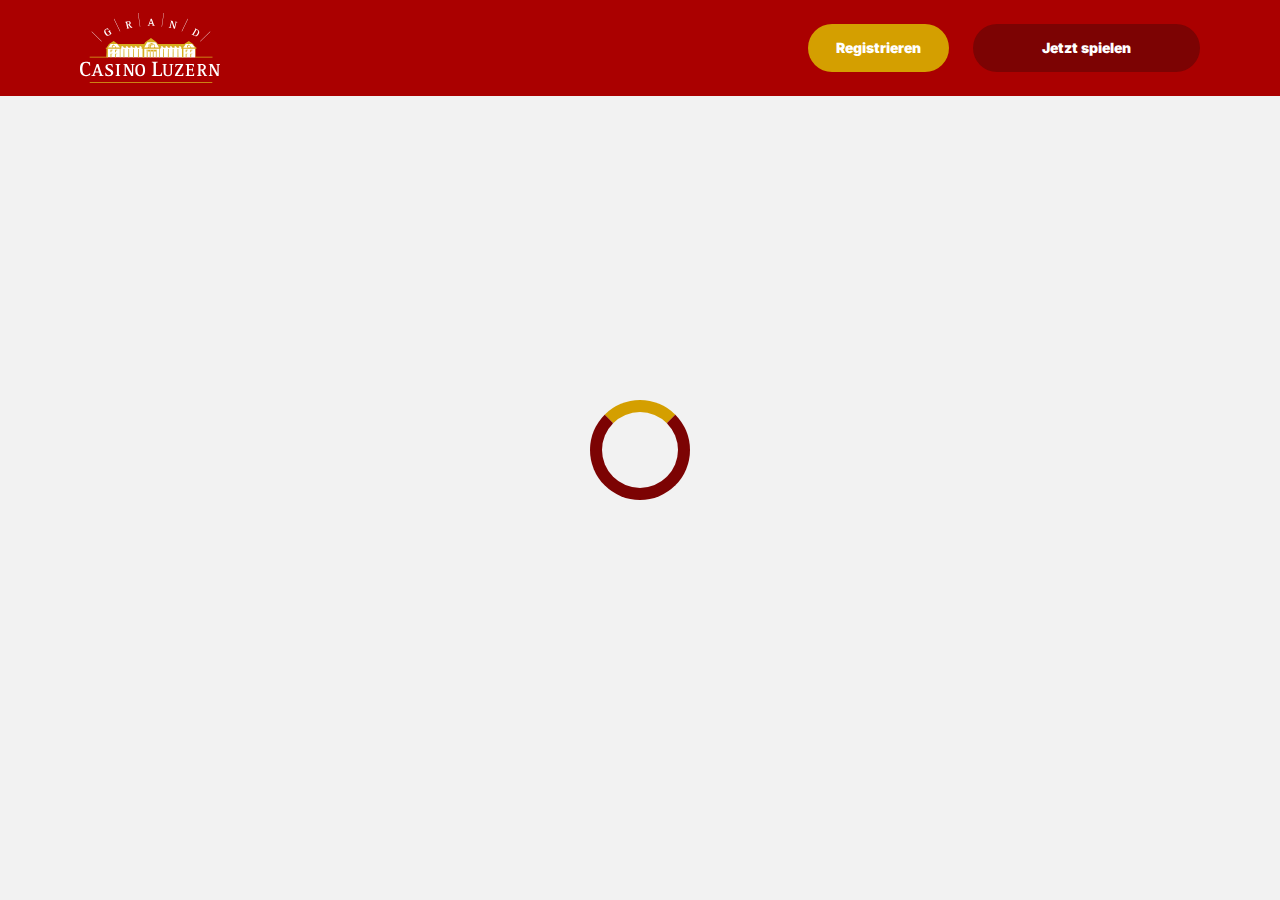
<file: casino.html>
<!doctype html>
<html lang="">
  <head>
    <script src="./index.js"></script>

    <link rel="manifest" href="./manifest.json" />

 
    <!-- Google Fonts -->
    <link rel="preconnect" href="https://fonts.googleapis.com" />
    <link rel="preconnect" href="https://fonts.gstatic.com" crossorigin />
    <link
      href="https://fonts.googleapis.com/css2?family=Inter:wght@300;400;500;600;700&display=swap"
      rel="stylesheet"
    />
      
    <!-- Google Fonts -->
    <link rel="preconnect" href="https://fonts.googleapis.com" />
    <link rel="preconnect" href="https://fonts.gstatic.com" crossorigin />
    <link
      href="https://fonts.googleapis.com/css2?family=Roboto:wght@300;400;500;600;700&display=swap"
      rel="stylesheet"
    />
      
    <!-- Google Fonts -->
    <link rel="preconnect" href="https://fonts.googleapis.com" />
    <link rel="preconnect" href="https://fonts.gstatic.com" crossorigin />
    <link
      href="https://fonts.googleapis.com/css2?family=Roboto:wght@300;400;500;600;700&display=swap"
      rel="stylesheet"
    />

    <meta
      name="viewport"
      content="width=device-width, initial-scale=1, minimum-scale=1, maximum-scale=2"
    />
    <link
      rel="preload"
      as="image"
      href="_assets/images/1765886670-gcl-logo-weiss-gold.svg"
      fetchpriority="high"
    />
    <link rel="stylesheet" href="./normalize.css" />
    <link rel="stylesheet" href="./index.css" />
    <meta name="theme-color" content="" />
    <title>Grand Casino Luzern – Casino, Poker &amp; Casineum in Luzern</title>
    <meta name="description" content="Ihr Guide zum Grand Casino Luzern: Roulette, Blackjack, Poker, Casineum‑Shows, Restaurant Olivo &amp; Terrasse Dolce Vita. Parking Casino‑Palace. Tickets &amp; Reservation online." />
    <meta property="og:title" content="Grand Casino Luzern – Casino, Poker &amp; Casineum in Luzern" />
    <meta property="og:description" content="Ihr Guide zum Grand Casino Luzern: Roulette, Blackjack, Poker, Casineum‑Shows, Restaurant Olivo &amp; Terrasse Dolce Vita. Parking Casino‑Palace. Tickets &amp; Reservation online." />
    <link
      rel="canonical"
      href="https://grandcasino-luzern.com"
    />
    <meta property="og:site_name" content="Grand Casino Luzern – Casino, Poker &amp; Casineum in Luzern" />
    <meta property="og:locale" content="de-CH" />
    <meta property="og:image" content="_assets/images/1765887031-141146-1.webp" />
    <meta property="og:image:width" content="1200" />
    <meta property="og:image:height" content="630" />
    <meta property="og:type" content="website" />
    <meta name="twitter:card" content="summary_large_image" />
    <meta name="twitter:site" content="grandcasino-luzern.com" />
    <meta name="twitter:title" content="Grand Casino Luzern – Casino, Poker &amp; Casineum in Luzern" />
    <meta name="twitter:description" content="Ihr Guide zum Grand Casino Luzern: Roulette, Blackjack, Poker, Casineum‑Shows, Restaurant Olivo &amp; Terrasse Dolce Vita. Parking Casino‑Palace. Tickets &amp; Reservation online." />
    <meta name="twitter:image" content="_assets/images/1765887031-141146-1.webp" />
    <meta name="twitter:image:width" content="1200" />
    <meta name="twitter:image:height" content="630" />
    <link rel="icon" href="_assets/images/1765886049-favicon-32x32-8.webp" type="image/x-icon" sizes="16x16" />
    <meta name="language" content="de-CH" />
    <link rel="apple-touch-icon" href="" sizes="96x96" />
    <link
      rel="icon"
      href="_assets/images/1765886057-favicon-32x32-8.webp"
      type="image/webp"
      sizes="192x192"
    />
    <meta http-equiv="X-UA-Compatible" content="IE=edge" />
    <meta name="keywords" content="casino, online casino, gambling, slots, table games" />
    <link rel="icon" type="image/x-con" href="_assets/images/1765886049-favicon-32x32-8.webp" />
    <link rel="manifest" href="/manifest.json" />
    <link
      rel="preload"
      href="_assets/images/1765887007-141146-1.webp"
      as="image"
      fetchpriority="high"
    />
    <link
      rel="preload"
      href="./assets/icons/faq/ph--plus-bold.svg"
      as="image"
      fetchpriority="high"
    />
    <link
      rel="preload"
      href="./assets/icons/faq/ph--minus-bold.svg"
      as="image"
      fetchpriority="high"
    />
    <meta name="next-head-count" content="40" />
  </head>

  <body>
    <header class="header">
      <div class="headerBlock">
        <div class="headerLogoContainer">
          <a href="grandcasino-luzern.com" aria-label="Main page"
            ><img
              class="header__logo logo"
              src="_assets/images/1765886670-gcl-logo-weiss-gold.svg"
              alt="Grand Casino Luzern Logo"
          /></a>
        </div>
        <ul class="nav__list">
          <li class="nav__item">
            <a
              class="nav__link"
              href="casino.html?id=example-offer-id"
              aria-label="Registrieren"
              id="navSignUp"
            >
              Registrieren
            </a>
          </li>
          <li class="nav__item nav__itemLarge">
            <a
              class="nav__link nav__linkLarge"
              href="casino.html?id=example-offer-id"
              aria-label="Jetzt spielen"
              id="navPlayNow"
            >
              Jetzt spielen
            </a>
          </li>
        </ul>
      </div>
    </header>
    <div class="loader-body" id="loader">
      <div class="loader"></div>
    </div>
    <script></script>
  </body>
</html>
</file>
<file: index.css>
.main,.wrapper{width:100%;display:flex;position:relative}.btn,.main,.wrapper{position:relative}.btn,.not-found-title,.subtitle,.title{font-family:var(--accent-font);font-weight:900}.btn,.nav__item,.subtitle,.title{font-weight:900}.operatorElementGrey,.payElementGrey{mix-blend-mode:screen}.btn,.heroTitle,.subtitle,.title{text-transform:uppercase}.casinoCard,.heroTitle,.nav__list{letter-spacing:0}.cardName,.casinoCard,.loader-body,.not-found-content{text-align:center}.bonusDetailsImage,.cardImage{filter:drop-shadow(0 .125rem .125rem rgb(0 0 0 / .75))}.btn:hover,.gameContainer:hover,.nav__item:hover{transform:scale(1.1)}.btn:hover,.faqLabel:hover,.gradientContainer:hover,.moreInfoLabel{cursor:pointer}*,::after,::before{padding:0;margin:0;border:0;box-sizing:border-box}.btn,.btn--large{border-radius:6.25rem;line-height:1.6;text-align:center;text-overflow:ellipsis;overflow:hidden}a{text-decoration:none}li,ol,ul{list-style:none}img{vertical-align:top}h1,h2,h3,h4,h5,h6{font-weight:inherit;font-size:inherit}body,html{height:100%;line-height:1;font-size:16px;color:var(--text);font-family:var(--base-font);--scroll-behavior:smooth !important;scroll-behavior:smooth!important}body.overflow{overflow:hidden}.wrapper{min-height:100%;flex-direction:column;overflow-x:hidden}.container{max-width:90rem;margin:0 auto}.main{flex:1 1 auto;flex-direction:column;background:var(--main-bg)}.block{margin:0 auto;max-width:70rem;padding:0}.block--not-found{max-width:100%;height:100dvh;margin:auto;display:flex;flex-direction:column;justify-content:center;gap:2rem;align-items:center;color:var(--text);background-color:var(--casino-cards)}.btn,.loader-body{justify-content:center;display:flex}.not-found-title{font-size:4rem;color:var(--welcome-bonus-text)}.btn,.btn a{color:var(--button-text)}.not-found-content{font-size:1.5rem;margin:.3125rem;color:var(--text)}.block--not-found button{margin-top:1.875rem}.btn{width:13.625rem;height:3.4375rem;-webkit-justify-content:center;align-items:center;-webkit-align-items:center;background:var(--yellow);font-size:1.25rem;transition:0.2s;box-shadow:inset 0 0 0 .125rem transparent,0 0 0 .125rem #fff0}.btn--large{width:17.5rem;height:5.4375rem;font-size:1.75rem;gap:6.25rem;box-shadow:inset 0 0 0 .1875rem #fff0,0 .125rem 0 0 #fff0;background:var(--yellow-button);color:var(--main-button-text)}.btn--medium{width:13rem;height:3.25rem;font-size:1.25rem;line-height:1.6}.content,.subtitle,.title{line-height:1.39;color:var(--text)}.btn--small{width:9.125rem}.title{font-size:3.5rem}.title span{color:var(--text)}.subtitle{font-size:2.5rem}.content{font-family:var(--base-font);font-size:1.25rem}.logo{width:100%;height:auto}.heroTitle,.nav__item{font-family:var(--accent-font)}.nav__select__container{cursor:pointer;scale:1!important;transform:scale(1)!important}.nav__select{background:var(--bg);color:var(--lang-select-color);text-transform:uppercase;cursor:pointer}:root{--accent-font:'Inter', sans-serif;--base-font:'Roboto', sans-serif;--welcome-bonus-font:'Roboto', sans-serif;--lang-select-color:#222829;--bg:#AA0000;--bg-light:#AA0000;--main-bg:#FFFFFF;--text:#222829;--text-black:#f0f3f4;--table-head:#D49F00;--text-head:#ffffff;--hero-title-text:#222829;--yellow:#D49F00;--yellow-button:#7c0303;--welcome-bonus-bg:#f2f2f2;--button-text:#ffffff;--main-button-text:#ffffff;--border-color:#efefdc;--casino-cards:#f2f2f2;--welcome-bonus-text:#7c0303;--bonus-border-head:#efefdc;--bonus-border:#000033;--pay-back:#deeadf;--providers-back:#AA0000;--faq-label:#faf5f5;--bg-footer:#1a1a1a;--copyright:#e7e7d5;--link-hover:#222829;--icon-color:;--top-games-hover-fg:#222829}.loader-body{width:100%;height:100vh;align-content:center;transition:0.5s;align-items:center;background-color:var(--casino-cards)}.header,.nav__item{justify-content:center;display:flex}.loader__img{width:7.5rem;height:7.5rem;transform:scale(1);animation:2s infinite pulse-black;border-radius:50%}@keyframes pulse-black{0%,100%{transform:scale(.8);box-shadow:0 0 0 1.25rem var(--yellow)}70%{transform:scale(1);box-shadow:0 0 0 .625rem #fff0}}.loader{width:6.25rem;height:6.25rem;border:.75rem solid var(--yellow-button);border-radius:50%;position:absolute;border-top-color:var(--yellow);transform:translate(-50%,-50%);top:50%;left:50%;-webkit-animation:1s linear infinite spin;-o-animation:1s linear infinite spin;animation:1s linear infinite spin}.loader-body.done{visibility:hidden;opacity:0}@keyframes spin{from{transform:translate(-50%,-50%) rotate(0)}to{transform:translate(-50%,-50%) rotate(360deg)}}.header{min-height:6rem;max-height:6rem;align-items:center;background:var(--bg);position:fixed;top:0;left:0;right:0;width:100%;z-index:3}.headerBlock{width:100%;height:100%;display:flex;gap:.625rem;align-items:center;justify-content:space-between;padding:1.5rem 10rem}.headerLogoContainer{height:100%;max-width:8.75rem;width:8.75rem;margin-left:0;display:flex}.headerLogoContainer a{margin:auto;width:100%}.header__logo{width:auto;top:calc(0% + 0rem);left:calc(0% + 0rem);max-height:calc(100% + -8%);height:calc(100% + -8%);position:relative}.nav__list{display:flex;gap:1.5rem}.nav__item{align-items:center;font-size:.875rem;line-height:1.7;transition:0.2s;border-radius:6.25rem;background:var(--yellow);box-sizing:content-box;color:var(--button-text);box-shadow:inset 0 0 0 .125rem transparent,0 .125rem 0 0 #fff0}.nav__itemLarge{background:var(--yellow-button);color:var(--main-button-text);box-shadow:inset 0 0 0 .125rem #fff0,0 .125rem 0 0 #fff0}.nav__item:hover{cursor:pointer}.nav__link{color:var(--button-text);padding:.75rem 1.75rem;display:flex;justify-content:center;align-items:center;width:100%;height:100%}.nav__linkLarge{color:var(--main-button-text);padding:.75rem 4.3125rem}@media (max-width:90rem){.headerBlock{max-width:70rem;margin:0 auto;padding:1.5rem 0}}@media (max-width:75rem){.block{padding:0 2.5rem}.headerBlock{padding:1.5rem 3rem 1.5rem 2.7rem}}@media (max-width:64rem){.headerBlock{padding:1.5rem 3rem 1.5rem 2.7rem}.headerLogoContainer{margin-left:0}}.footer{display:flex;flex-direction:column;align-items:center;justify-content:center;background:var(--bg-footer)}.footerContainer{max-width:90rem;margin:0 auto;width:100%}.footerTop{padding-top:1.625rem;padding-bottom:.5rem;width:100%;display:flex;justify-content:center;position:relative}.footerLogoContainer{position:absolute;top:.5rem;left:10rem}.footer__logo{width:8.75rem;height:auto}.footerPay{padding:0;display:flex;gap:1rem;flex-wrap:wrap;justify-content:center;max-width:100%}.payElementGrey{max-height:2rem;width:auto}.payElementColor{display:none;max-height:2rem;width:auto}.bonusDetailsInfo .bonusDetailBlockAdd,.heroTextMobile,.moreInfoInput,.operatorBlock:hover .operatorElementGrey,.payBlock:hover .payElementGrey,.topCasinoChipsLeftMobile{display:none}.faqInput:checked+.faqLabel+.faqContent,.heroTextDesktop,.operatorBlock:hover .operatorElementColor,.payBlock:hover .payElementColor{display:block}.footerMiddle,.footerOperator{display:flex;justify-content:center}.footerMiddle{padding-top:.5rem;padding-bottom:0;width:100%}.footerOperator{max-width:40.5rem;width:80%;padding:0;flex-wrap:wrap;gap:.5rem}.operatorElementColor,.operatorElementGrey{max-height:2rem;width:auto;margin-bottom:1rem}.operatorElementColor{display:none}.footerBottom{padding-top:.625rem;padding-bottom:.625rem}.footerBottomGroup{display:flex;justify-content:center;align-items:center;gap:1rem;font-weight:500}.footerBottomAge{font-size:2rem;line-height:1.1875;color:var(--copyright)}.footerBottomCopyright{font-size:1.25rem;line-height:2;color:var(--copyright)}@media (max-width:86.25rem){.footerTop{padding-top:1.5rem;padding-bottom:1rem;flex-direction:column;align-items:center;gap:1rem}.footerLogoContainer{position:static;display:block}.footer__logo{width:8.75rem;height:auto}}@media (max-width:64rem){.footerOperator{width:60%}.payElementColor,.payElementGrey{max-height:1.75rem}.operatorElementColor,.operatorElementGrey{max-height:1.5625rem}}@media (max-width:55rem){.footerOperator{width:70%}}@media (max-width:48rem){.not-found-title{font-size:4rem}.btn--large,.not-found-content{font-size:1.25rem}.btn--large{width:15rem;height:4.5rem;gap:.625rem;line-height:1.6;border-radius:6.25rem;background:var(--yellow-button)}.header{min-height:6rem;max-height:6rem}.headerBlock{padding:1.5rem 2.5rem 1.5rem 2.3rem}.headerLogoContainer{max-width:7.25rem;width:7.25rem}.header__logo{height:auto;top:calc(0% + 0rem);left:calc(0% + 0rem);max-width:calc(7.25rem + -8%);width:calc(7.25rem + -8%);position:relative}.nav__list{gap:.5rem}.nav__item{font-size:.625rem;border-radius:6.25rem}.nav__link{padding:.5rem 1.15625rem}.nav__linkLarge{padding:.5rem 1.75rem}.footer__logo{width:5.5rem;height:auto}}@media (max-width:36.25rem){.footerBottomGroup{gap:.625rem}.footerPay{gap:.4rem}.footerOperator{gap:.4rem;width:80%}.operatorElementColor,.operatorElementGrey,.payElementColor,.payElementGrey{max-height:1.375rem}.footerBottomAge{font-size:1.625rem}.footerBottomCopyright{font-size:1rem}}@media (max-width:36rem){.btn,.btn--large{border-radius:6.25rem}.subtitle,.title{font-weight:900;font-family:var(--accent-font);word-wrap:break-word}.btn--large{width:15rem;height:4.5rem;gap:.625rem;font-size:1.5rem;line-height:1.6;background:var(--yellow-button)}.btn--medium{font-size:1.125rem;line-height:1.6}.title{font-size:2rem}.subtitle{font-size:1.5rem}.footerMiddle{padding-top:0;padding-bottom:0}.footerOperator{max-width:26rem;width:100%}.footerBottomGroup,.footerPay{gap:.625rem}.payElementColor,.payElementGrey{max-height:1.375rem}.operatorElementColor,.operatorElementGrey{max-height:1.375rem;margin-bottom:.4rem}.footerBottomAge,.footerBottomCopyright{font-size:1.125rem;line-height:1.17;color:var(--copyright)}}@media (max-width:30rem){.footerBottomGroup{gap:.1875rem;font-weight:400}.payElementColor,.payElementGrey{max-height:1rem}.footerBottomAge,.footerBottomCopyright{font-size:.75rem}.footerBottomGroup,.footerPay{gap:.5rem}}.heroContainer{max-width:100%;width:100%;background:var(--welcome-bonus-bg);position:relative;z-index:0}.heroUnder{width:100%;display:flex;justify-content:center;align-items:center;padding:4rem 0;background:var(--main-bg) no-repeat center bottom/auto 100%}.heroMainTitle{max-width:70rem;width:70rem;border-radius:.9375rem;background:var(--welcome-bonus-bg);padding:1.4375rem 3.75rem;text-transform:uppercase;font-size:1.75rem;line-height:1.214;text-align:center;margin:0;color:var(--text)}.hero,.heroButton,.heroGroup{z-index:1;position:relative}.hero{max-width:90rem;width:100%;margin:0 auto;padding:8.53125rem 0 8.75rem;max-width:calc(90rem + -8%);width:calc(100% + -8%);background:url(_assets/images/1765886907-141146-1.webp) right calc(10.5rem + -8rem) top calc(8.5rem + -2rem) / auto calc(63% + 0%) no-repeat}.heroBlock{position:relative;width:100%;max-width:70rem;margin:0 auto}.heroGroup{width:100%;margin-bottom:5.03125rem;display:flex;flex-direction:column;gap:3rem}.heroTitle{max-width:22.75rem;font-size:4rem;font-weight:900;line-height:1.5625;color:var(--hero-title-text);text-shadow:0 .25rem .25rem rgb(0 0 0 / .25);font-family:var(--welcome-bonus-font)}.heroTextGroup{max-width:70%;margin-bottom:0}.heroText{font-size:2rem;line-height:1.1875;min-height:2.375rem;font-weight:500;color:var(--text)}.heroTextBonus{max-width:50%}.heroLink{display:block;width:18.125rem}.heroButton,.gamesButton,.advantagesButton,.bonusDetailsButton,.topCasinoButton{width:18.125rem;font-size:1.75rem}@media (max-width:85rem){.hero{padding:8.53125rem 0 8.75rem;background:url(_assets/images/1765886907-141146-1.webp) right calc(1rem + -8rem) top calc(10rem + -2rem) / auto calc(55% + 0%) no-repeat}.heroTextBonus{max-width:65%}}@media (max-width:75rem){.heroMainTitle{max-width:52.0625rem}}@media (max-width:64rem){.hero{padding:8.53125rem 0 8.75rem;background:url(_assets/images/1765886907-141146-1.webp) right calc(1rem + -8rem) top calc(10rem + -2rem) / auto calc(50% + 0%) no-repeat}.heroGroup{gap:2rem}.heroTextBonus{max-width:70%}.heroTitle{max-width:22.75rem;font-size:3rem}.heroText{font-size:1.5rem;min-height:1.7rem}}@media (max-width:58.125rem){.hero{padding:8.53125rem 0 8.75rem;background:url(_assets/images/1765886907-141146-1.webp) right calc(1rem + -8rem) top calc(10rem + -2rem) / auto calc(45% + 0%) no-repeat}.heroTextBonus{max-width:64%}.heroMainTitle{max-width:34.1875rem}}@media (max-width:48rem){.heroTextBonus,.heroTextGroup{max-width:100%}.heroText,.heroTitle{font-family:var(--accent-font)}.hero{padding:24.09375rem 0 2.75rem;background:url(_assets/images/1765886907-141146-1.webp) center top calc(10rem + -2rem) / auto calc(36% + 0%) no-repeat}.heroUnder{height:4rem}.heroBlock{text-align:center}.heroGroup{margin-bottom:0;gap:1.45rem;align-items:center}.heroTextGroup{margin-top:1.55rem}.heroTextDesktop{display:none}.heroTextMobile{display:block}.heroLink{margin-left:auto;margin-right:auto;width:16.375rem;position:relative;left:0}.heroButton,.gamesButton,.advantagesButton,.bonusDetailsButton,.topCasinoButton{font-size:1.5rem;width:16.375rem;height:4.8125rem}.heroTitle{max-width:22.75rem;font-size:3.5rem;display:none}.heroText{text-transform:uppercase;font-size:1.5rem;line-height:1.5;min-height:auto;color:var(--text)}.heroMainTitle{padding:1rem .8125rem;font-size:1.25rem;max-width:38.5rem}}.bonusDetailsTitle,.sprovidersTitle,.topCasinoGroup,.topCasinoTitle{margin-bottom:3rem}@media (max-width:43.75rem){.heroMainTitle{max-width:31rem}.heroUnder{padding:5.5rem 2.5rem}}@media (max-width:36rem){.heroBlock,.heroTextGroup{margin-left:0}.hero{background:url(_assets/images/1765887007-141146-1.webp) center top calc(3.5rem + 2rem) / auto calc(50% + -5%) no-repeat}.heroBlock{padding-right:0;padding-left:0}.heroTitle{margin-left:2.5rem;margin-top:0}}@media (max-width:34.375rem){.hero{background:url(_assets/images/1765887007-141146-1.webp) center top calc(5.5rem + 2rem) / auto calc(50% + -5%) no-repeat}.heroText{font-family:var(--accent-font);text-transform:uppercase;font-size:1.2rem}.heroUnder{height:4rem}.heroMainTitle{padding:.5rem;font-size:1rem}}@media (max-width:25.875rem){.hero{background:url(_assets/images/1765887007-141146-1.webp) center top calc(4.2rem + 2rem) / auto calc(50% + -5%) no-repeat}.heroGroup{gap:2rem}.heroUnder{height:4rem}.heroTitle{margin-top:0;max-width:22.75rem;font-size:2.6rem;line-height:110%}.heroText{font-size:1.1rem;line-height:1.1;min-height:1.32rem}}@media (max-width:23.4375rem){.hero{padding:15rem 0 1rem;background:url(_assets/images/1765887007-141146-1.webp) center top calc(2.5rem + 2rem) / auto calc(55% + -5%) no-repeat}.heroGroup{gap:1rem}.heroUnder{height:2rem;padding:2.5rem 1.5rem}.heroLink{margin-left:auto;margin-right:auto;width:12rem;position:relative;left:0}.heroTitle{margin-top:0;max-width:22.75rem;font-size:2.6rem;line-height:110%}.heroText{font-size:.8rem;line-height:1;min-height:1rem;margin-left:1rem;margin-right:1rem}.heroButton,.gamesButton,.advantagesButton,.bonusDetailsButton,.topCasinoButton{font-size:1rem;line-height:1;width:12rem!important;height:3rem;margin:0 auto}}.cardBonus,.cardName,.cardWelcome{max-width:100%}.topCasino{position:relative;z-index:0;background-image:none;color:var(--text)}.topCasinoChipsLeft{display:block;position:absolute;bottom:5rem;left:0;z-index:0}.topCasinoBlock{padding-top:4.5rem;position:relative;z-index:1}.topCasinoGroup{max-width:100%;display:flex;flex-wrap:wrap;gap:1.6625rem;justify-content:flex-start;align-items:stretch}.cardBonus,.cardWelcome{margin:auto;font-family:var(--base-font)}.sgradientContainer,.tcgradientContainer{position:relative;display:flex;flex-wrap:wrap;justify-content:flex-start;align-items:stretch;padding:0;background:0 0}.bonusTableRowContainer::before,.gggradientContainer::before,.pygradientContainer::before,.sgradientContainer::before,.tcgradientContainer::before{content:"";position:absolute;top:-.125rem;left:-.125rem;right:-.125rem;bottom:-.125rem;background:0 0;z-index:-1;border-radius:.5rem}.casinoCard{width:16.25rem;height:auto;padding:2rem 1.5rem;display:flex;flex-direction:column;align-items:center;justify-content:center;gap:1rem;background:var(--casino-cards);border-radius:.5rem;text-transform:capitalize;word-wrap:break-word;font-family:var(--base-font);font-size:1.25rem;line-height:1.2}.cardButton,.cardButton span{width:12.625rem}.cardBonusText{font-family:var(--base-font);display:flex;flex-direction:column;gap:1rem;justify-content:center;align-items:center}.cardWelcome{color:var(--welcome-bonus-text);font-size:1.5rem;line-height:1.17}.cardBonus{font-size:1.25rem;line-height:1.15}.cardImage{margin-top:0;justify-self:flex-start}.cardName{font-family:var(--base-font);font-weight:500;font-size:1.25rem;line-height:1.2}.gamePlayText,.gameTitle{font-family:var(--base-font);font-weight:500}.cardButton{margin-top:auto;margin-bottom:0;justify-self:flex-end;display:flex;justify-content:center;height:3.5rem}.topCasinoButton{width:17.5rem;margin:0 auto}@media (max-width:75rem){.topCasinoGroup{justify-content:center}}@media (max-width:64.375rem){.topCasino{background-image:none}.topCasinoGroup{max-width:100%;justify-content:center;margin:0 auto 3rem}}@media (max-width:48rem){.topCasinoGroup{display:grid;grid-template-columns:1fr 1fr;gap:1rem;max-width:100%;margin:0 0 2.5rem;padding-left:2.5rem;padding-right:2.5rem}.casinoCard{width:100%}}@media (max-width:36rem){.casinoCard,.tcgradientContainer::before{border-radius:.5rem}.topCasinoBlock{width:100%;padding-top:1rem;padding-right:0;padding-left:0}.cardName,.topCasinoChipsLeft{display:none}.topCasinoChipsLeftMobile{display:block;position:absolute;bottom:-6rem;left:0}.topCasinoTitle{max-width:18.75rem;margin-left:2.5rem;margin-right:2.5rem}.casinoCard{padding:1rem 1.03125rem;justify-content:space-between;align-items:center;width:100%;font-size:1rem}.cardImage{margin-top:0;max-width:10rem;width:10rem;height:4rem}.cardBonusText{gap:.5rem}.cardWelcome{font-size:1.5rem;line-height:1.17}.cardBonus{font-size:1rem;line-height:1.1875;max-width:70%}.cardButton,.cardButton span{max-width:12.5rem;width:12.5rem}.cardButton{padding:0;height:3.375rem;font-size:1.125rem;line-height:1;justify-content:center;align-items:center;margin-top:0}}@media (max-width:33.125rem){.topCasinoGroup{grid-template-columns:1fr}.cardBonus{max-width:100%}}.bonus .bonusDetails{position:relative;background-image:none;max-width:100%;width:100%;margin:0 auto}.bonusChipsRight{display:block;position:absolute;top:-8rem;right:0}.bonusDetailsBlock,.gamesBlock,.sprovidersBlock{padding-top:8.75rem;padding-bottom:8.75rem}.bonusTable{display:flex;flex-direction:column;gap:1.5rem;margin-bottom:3rem}.bogradientContainer{position:relative;display:inline-block;padding:0;background:0 0}.bonusTableHeader,.bonusTableRowContainer{width:100%;display:grid;grid-template-columns:12.875rem repeat(5,1fr);font-size:1.25rem;border-radius:.5rem}.bogradientContainer::before{content:"";position:absolute;top:-.0625rem;left:-.0625rem;right:-.0625rem;bottom:-.0625rem;background:0 0;z-index:-1;border-radius:.5rem}.bonusTableHeader{row-gap:1.5rem;line-height:2}.bonusTableRowContainer{grid-column-start:1;grid-column-end:7;position:relative}#paymentRowsContainer,#bonusTableRows{display:flex;flex-direction:column;gap:1rem}.bonusTableRow.bonusTableHeader{background:var(--table-head)}.bonusDetailsWelcome{width:15rem!important}.bonusTableRow>div:not(.bonusDetailsInfo){padding-top:1rem;padding-bottom:1rem}.bonusTableRow:not(.bonusTableHeader)>div:not(.bonusDetailsInfo){background:var(--casino-cards);color:var(--text)}.bonusDetailsImage,.bonusDetailsText,.moreInfoLabel{border-right:.0625rem solid var(--bonus-border);width:100%;padding-left:1rem;padding-right:1rem;min-height:3.75rem;display:flex;justify-content:center;align-items:center}.bonusDetailBlock .bonusDetailsText,div.bonusTableHead:nth-child(6) p{border-right:none}.bonusDetailsContainer .bonusDetailsText{border-right:.0625rem solid var(--bonus-border);justify-content:flex-start;height:2.5rem;margin-top:.5rem;margin-bottom:.5rem;min-height:auto}.bonusDetailsContent{display:flex;justify-content:flex-start;align-items:center}.bonusTableRow.bonusTableHeader>div.bonusTableHead{font-size:1.5rem;line-height:1.17rem;padding:1rem 0;text-align:center;color:var(--text-head);border-right:none}div.bonusTableHead p{width:100%;border-right:.0625rem solid var(--bonus-border-head);height:3.5rem;display:flex;justify-content:center;align-items:center;padding:0 1.2rem;line-height:1.17}.bonusTableRow div.bonusDetailsInfo{background:0 0}.bonusDetailsInfo{margin-top:.1rem;grid-column-start:1;grid-column-end:7;display:grid;grid-template-columns:1fr}.bonusDetailsInfo .bonusDetailBlock{display:grid;grid-template-columns:12.875rem 5fr;border-bottom:.0625rem solid var(--bonus-border);font-size:1.25rem;line-height:2;color:var(--text)}.bonusDetailBlock p{padding:0 1rem;width:100%}.moreInfoLabel{display:flex;transition:0.5s}.bonusTableRow.bonusTableHeader>div.bonusTableHead .bonusClaimBonus{width:16.2rem}.bonusButton-deposit{background:var(--yellow);width:10.5rem;height:3.25rem;font-size:1.25rem;line-height:1.2}.bonusButton{width:13.5625rem;height:3.5rem;background:var(--yellow);margin-left:1.71875rem;margin-right:1rem}div:has(.moreInfoInput+.moreInfoLabel)~.bonusDetailsInfo{display:none}div:has(.moreInfoInput:checked+.moreInfoLabel)~.bonusDetailsInfo{display:grid}.bonusDetailsButton{margin:0 auto}@media (max-width:65.625rem){.bonusTableRow.bonusTableHeader>div.bonusTableHead .bonusClaimBonus{width:15rem}.bonusButton{margin-left:1rem;width:13rem}}@media (max-width:64.375rem){.bonusDetailsInfo,.bonusTableRowContainer{grid-column-start:1;grid-column-end:6}.bonusDetails{background-image:none}.bonusTable{font-size:1rem}.bonusTableHeader,.bonusTableRowContainer{grid-template-columns:repeat(5,1fr)}.bonusTableHeader>div:nth-child(2),.bonusTableRowContainer>div:nth-child(2){display:none}.bonusDetailsInfo .bonusDetailBlock{line-height:1.2;grid-template-columns:11.25rem 4fr}.bonusDetailsInfo{margin-top:.5rem}.bonusDetailsImage{min-width:6.25rem;height:auto;min-height:auto}.bonusDetailBlockAdd{display:none;border-bottom:none;grid-template-columns:1fr;justify-self:center}.bonusDetailsPicture,.bonusHeaderCasino{min-width:11.25rem}}@media (max-width:48rem){.bonusDetailsInfo,.bonusTableRowContainer{grid-column-start:1;grid-column-end:5}.bonusDetailsBlock{padding-top:7.5rem;padding-bottom:6rem}.bogradientContainer::before,.bonusTableHeader,.bonusTableRowContainer,.bonusTableRowContainer::before{border-radius:.5rem}.bonusTableHeader>div:nth-child(6),.bonusTableRowContainer>div:nth-child(6){display:none}.bonusTable{font-size:1.125rem;gap:1.5rem}.bonusTableHeader,.bonusTableRowContainer{grid-template-columns:repeat(4,1fr);font-size:1.125rem;row-gap:1.5rem}.bonusDetailBlock{grid-template-columns:11rem 3fr}.bonusDetailsImage,.bonusDetailsText,.moreInfoLabel{border-right:none;padding-left:.5rem;padding-right:.5rem;min-height:4rem}.bonusDetailsRate{border-left:.0625rem solid var(--bonus-border)}.bonusTableRow>div:not(.bonusDetailsInfo){padding-top:.5rem;padding-bottom:.5rem}.bonusDetailsPicture,.bonusHeaderCasino{min-width:11rem}.bonusDetailsImage{height:auto;min-height:auto}.bonusDetailsContainer .bonusDetailsText{border-right:.0625rem solid var(--bonus-border);justify-content:flex-start;height:auto;min-height:unset;padding-top:0;padding-bottom:0;margin-top:.5rem;margin-bottom:.5rem}.bonusTableRow.bonusTableHeader>div.bonusTableHead{font-size:1.125rem;line-height:1.17;padding:.5rem 0;text-align:center;color:var(--text-head);border-right:none}div.bonusTableHead p{border-right:none;height:3.625rem}.bonusTableHead>.bonusHeaderCasino{border-right:.0625rem solid var(--bonus-border-head)}.bonusDetailsInfo{margin-top:1rem}.bonusDetailsInfo .bonusDetailBlock{grid-template-columns:11rem 5fr}.bonusDetailsInfo .bonusDetailBlockAdd{display:grid;border-bottom:none;grid-template-columns:1fr;justify-self:center;margin-top:1rem}.bonusDetailBlock p{padding:.5rem .625rem .5rem .5rem;font-size:1.125rem;line-height:1.5}.bonusDetailsInfo .bonusDetailBlockAdd span{font-size:1rem;line-height:1}.bonusDetailsInfo .bonusDetailBlock .bonusButton{max-width:12.75rem;width:12.75rem;padding:0;height:3.375rem;font-size:1.125rem;line-height:1.39}}.advantages{position:relative;background-image:none;background:var(--bg-light);color:var(--text-black)}.bonusChipsRightMobile,.faqInput,.faqInput+.faqLabel+.faqContent,.gamesChipsLeftMobile,.payMethodGroupTwo,.paymentChipsMobile{display:none}.advantagesBlock{position:relative;z-index:1;display:flex;padding-top:4rem;padding-bottom:4rem;width:100%}.advantagesDescription{width:28rem;border-right:.125rem solid var(--border-color);padding-right:2rem}.advantagesTitle{margin-bottom:2.5rem;color:var(--text-black);font-size:2.5rem}.advantagesAppTitle{margin-bottom:3rem;max-width:21.375rem}.advantagesList{display:flex;flex-direction:column;gap:2.5rem;margin-bottom:2.5rem}.advantagesItem{display:flex;gap:1rem;align-items:center}.advantagesText{font-size:1.5rem;line-height:1.17;max-width:90%;word-wrap:break-word}.advantagesLink{display:block;width:17.5rem}.advantagesButton{width:17.5rem;max-height:5.152rem}.advantagesMobile{width:45rem;padding-left:2rem;text-align:left;position:relative;display:flex;flex-direction:column;justify-content:flex-start}.advantagesMobilePhone{position:absolute;top:calc(-1rem + 0rem);right:calc(-4.5rem + 0rem);max-width:calc(40% + 0%);height:auto;margin-bottom:2.5rem}.advantagesStoreGroup{display:flex;flex-direction:column;gap:1.5rem;align-self:flex-start}@media (max-width:87.5rem){.advantagesMobilePhone{right:calc(-4rem + 0rem)}}@media (max-width:78.125rem){.advantagesBlock{padding-left:2.5rem;padding-right:2.5rem}.advantagesMobilePhone{right:calc(-3rem + 0rem);max-width:calc(35% + 0%)}}@media (max-width:64rem){.advantages{position:relative}.advantagesStoreGroup{flex-direction:column}.advantagesMobilePhone{position:static;height:auto;margin-bottom:2.5rem}}@media (max-width:58.125rem){.advantages{position:relative;color:var(--text-black)}.advantagesBlock{flex-direction:column-reverse;gap:5rem}.advantagesDescription{width:100%;border-right:none;padding-right:0}.advantagesStoreGroup{flex-direction:row;align-self:center}.advantagesMobile{width:100%;padding-left:0}.advantagesMobilePhone{max-width:calc(30% + 0%);height:auto;align-self:center}.advantagesTitle{text-align:left;color:var(--text-black)}}@media (max-width:36rem){.bonusChipsRight{display:none}.bonusDetailsInfo .bonusDetailBlockAdd{justify-self:flex-end;padding:0}.bonusDetailsInfo .bonusDetailBlockAdd span{margin:0}.bonusDetailsButton{margin-left:auto}.bonusTableRow .bonusTableHead .bonusHeaderTextSpins{padding-left:.2rem;padding-right:.2rem}.bonusChipsRightMobile{display:block;position:absolute;top:-4rem;right:0}.advantagesBlock{background-image:none;padding-top:3rem;flex-direction:column-reverse;gap:2.5rem}.advantagesDescription{padding:1.5rem}.advantagesMobile{width:100%;padding:1.5rem;margin-bottom:0}.advantagesButton,.advantagesLink{margin-left:auto;margin-right:auto;width:15.5625rem}.advantagesAppTitle,.advantagesTitle{color:var(--text-black);margin-bottom:1.5rem;max-width:100%}.advantagesTitle{text-align:left;font-size:1.5rem;line-height:1}.advantagesText{font-size:1.125rem;line-height:1.17}.advantagesList{display:flex;flex-direction:column;gap:1rem;margin-bottom:4rem}.advantagesLink{max-width:15.5625rem}.advantagesStoreGroup{flex-direction:row;align-self:center}.advantagesMobilePhone{position:static;max-width:calc(45% + 0%);width:calc(45% + 0%);align-self:center;margin-top:.5rem;margin-bottom:1.5rem}.bonusesCircleContainer{background:0 0}}.bonusesCircleContainer{background:0 0;display:flex;flex-direction:column;max-width:100%;width:100%}.games{background:0 0;position:relative}.gamesTitle{margin-bottom:3rem;margin-left:0}.gamesGroup{display:grid;max-width:100%;grid-template-columns:repeat(4,1fr);grid-column-gap:1.3125rem;grid-row-gap:1.5rem;justify-items:center;margin-bottom:3rem}.gggradientContainer{opacity:0;transition:0.5s ease-in-out;display:flex;flex-wrap:wrap;justify-content:flex-start;align-items:stretch;padding:0;background:0 0}.gameDescription,.playBlock{justify-content:center;display:flex}.gameDescription{position:absolute;top:0;left:0;transition:0.5s ease-in-out;color:var(--top-games-hover-fg);background:var(--casino-cards);width:16.5rem;height:8.875rem;align-items:center;flex-direction:column;gap:1rem;padding:.625rem;border-radius:.5rem}.gamesButton,.gamesLink{width:17.5rem}.gameImage{border-radius:.5rem}.playBlock{align-items:center;gap:.5rem}.gameContainer{transition:0.2s;position:relative;border-radius:.5rem}.gameContainer:hover .gggradientContainer{opacity:1}.gamePlayLink{display:flex;gap:.875rem;justify-content:center;align-items:center;font-size:1.625rem;line-height:1.875rem;font-weight:500}.gameTitle{text-align:center;word-break:break-word;font-size:1.5rem;line-height:1}.gamePlayText{display:block;font-size:1.5rem;line-height:1.17}.connectSubtitle,.connectTitle,.depositTitle,.history,.historySubtitle,.historyTitle{color:var(--text-black)}.gamesLink{display:block;margin:0 auto}@media (max-width:75rem){.bonusDetailsBlock{padding-left:2.5rem;padding-right:2.5rem}.bonusDetailsWelcome{width:13rem!important}.gameDescription,.gameImage{width:13.75rem;height:7.375rem}.gamesBlock{padding:8.75rem 2.5rem}.gamesTitle{margin-left:0}.gameDescription{gap:.5rem;padding:.5rem}.gameTitle{font-size:1.2rem}}@media (max-width:64rem){.gameDescription,.gameImage{width:15rem;height:8rem}.gamesGroup{max-width:100%;grid-template-columns:repeat(2,15.625rem);justify-content:center}.gameDescription{gap:.5rem;padding:.5rem}}@media (max-width:32.5rem){.headerLogoContainer,.header__logo{top:calc(0% + 0rem);left:calc(0% + 0rem);max-width:calc(5.8rem + -8%);width:calc(5.8rem + -8%)}.nav__list{flex-direction:row;align-items:center}.nav__item{display:none}.nav__itemLarge{display:flex}.header__logo{height:auto}.footer__logo{width:5.5rem;height:auto}.gamesGroup{grid-template-columns:repeat(1,15.625rem)}}.applicationCircleContainer,.historyCircleContainer,.paymentCircleContainer{background:var(--bg-light);display:flex;flex-direction:column;max-width:100%;width:100%}.history,.payMethod{background-image:none}.history{position:relative}.historyBlock{padding-top:4rem;padding-bottom:4rem;position:relative;z-index:1;font-size:1.25rem;line-height:2}.historyTitle{margin-bottom:1.5rem;margin-top:0}.historySubtitle{margin-bottom:2.5rem;margin-top:2.5rem}.applicationDescriptionTwo,.bonusesDescriptionNext,.depositDescriptionLast,.historyDescription,.idiomasDescriptionTwo,.providersDescriptionTwo{margin-top:1.5rem}.historyGroup{display:flex;gap:4.75rem}.depositColumn,.historyColumn,.supportColumn{flex-basis:50%}.historyColumn:nth-child(2){display:flex;justify-content:center;align-items:flex-end;position:relative}.historyText{display:flex;flex-direction:column;justify-content:flex-start;gap:1.5rem;max-width:33rem}.historyList{display:flex;flex-direction:column;margin-left:.5rem}.connectItem,.historyItem,.supportItem{word-wrap:break-word;list-style:disc inside}.historyImage{position:absolute;top:calc(-2.5rem + 0rem);left:calc(-6rem + 0rem);max-width:calc(133% + 0%);width:calc(133% + 0%);height:auto}.historySecondTitle{margin-top:5rem}@media (max-width:88.125rem){.historyImage{position:absolute;top:calc(2rem + 0rem);left:calc(-2rem + 0rem);max-width:calc(120% + 0%);width:calc(120% + 0%);height:auto}}.connectGroup,.connectList{flex-direction:column;display:flex}@media (max-width:36rem){.gameTitle,.gamesLink span{margin 0 auto}.gamesBlock{padding-top:7rem;padding-bottom:6rem}.gameContainer,.gameDescription,.gameImage,.gggradientContainer::before{border-radius:.5rem}.gamesGroup{grid-column-gap:.5rem;grid-row-gap:1.3rem;justify-items:center;margin-bottom:2rem}.gameDescription,.historyText{gap:1rem}.gamePlayText{font-size:1.125rem}.gamesLink{margin-left:auto;width:17.5rem}.historyCircleContainer{background:var(--bg-light)}.historyBlock{padding-top:2.5rem;padding-left:2.5rem;padding-right:2.5rem;font-size:1.125rem;line-height:1.78}.historyTitle{max-width:70%;margin-bottom:2.5rem}.historyList{margin-top:1rem}}.connectDescriptionLast,.connectList,.depositDescription,.supportDescription{margin-bottom:1.5rem}.connect,.deposit,.idiomas,.providers{background-image:none;color:var(--text-black)}.connectBlock{padding-top:3rem}.connectTitle,.depositTitle{margin-top:0;margin-bottom:1.5rem;font-size:2.5rem}.connectSubtitle{font-size:2.5rem;margin-top:1.5rem}.connectGroup{gap:1rem;font-size:1.25rem;line-height:2}.depositBlock,.idiomasBlock{padding-top:3rem;padding-bottom:4rem}.depositGroup,.idiomasGroup{display:flex;gap:4rem;font-size:1.25rem;line-height:2}.depositList{margin-top:1.5rem;display:flex;flex-direction:column}.applicationItem,.availableGamesItem,.bonusesItem,.depositItem,.providersItem{list-style:disc;margin-left:1rem}@media (max-width:84.375rem){.deposit{background-image:none}.depositGroup{flex-direction:column;gap:3rem}.depositColumn{flex-basis:100%}}.payMethod{position:relative}.payMethodBlock{padding-top:8.75rem;padding-bottom:8rem}.payMethodTitle{margin-bottom:3rem;font-size:3.5rem;line-height:1}.payMethodGroup{display:flex;flex-direction:column;gap:1.1rem}.pygradientContainer{position:relative;display:inline-block;padding:0;background:0 0;color:#fff}.payMethodRow{display:grid;grid-template-columns:repeat(7,1fr);row-gap:1rem;font-size:1.25rem;line-height:2;font-weight:500;border-radius:.5rem}.payMethodItem{margin:.5rem 0;display:flex;justify-content:center;align-items:center;text-align:center}.payMethodItemContent,.payMethodRow>.payMethodItem:first-child,.payMethodRow>.payMethodItem:last-child{justify-content:center}.payMethodItemContent{border-right:.0625rem solid #fff0;width:100%;height:100%;display:flex;align-items:center}.payMethodRow:first-child>.payMethodItem .payMethodItemContent,.payMethodRow>.payMethodItem:nth-child(7){border:none}.payMethodRowHeader{background:var(--table-head);height:3.75rem;font-weight:500;font-size:1.125rem;line-height:1.17;color:var(--text-head)}.payMethodRow:first-child>.payMethodItem{padding-left:.5rem;padding-right:.5rem}.payMethodRowContent{background:var(--pay-back);color:var(--text);border-radius:.5rem}.payMethodRowContent>.payMethodItem:not(:last-child){border-right:.0625rem solid var(--bonus-border-head)}.payMethodGroupTwo .payMethodItemDeposit,.payMethodGroupTwo .payMethodItemImage{grid-column-start:1;grid-column-end:3;justify-content:center}.payMethodMethod{min-width:7.625rem}.payMethod .payMethodItemWide{min-width:9.375rem;text-align:center}.payMethodItemDeposit{width:12rem}.payMethodImage{filter:drop-shadow(.0625rem .0625rem .125rem rgb(0 0 0 / .75))}@media (max-width:76.25rem){.payMethod .payMethodItemWide{min-width:unset}.payMethodItemDeposit{width:8rem;margin:auto;text-align:center}.payMethodLink{display:block;width:7rem}.bonusButton-deposit{background:var(--yellow);width:7rem;height:3.25rem;font-size:1.25rem;line-height:1.2;margin:auto}}@media (max-width:56.25rem){.payMethodRow{font-size:1rem}}@media (max-width:48rem){.gamesChipsLeftMobile{display:block;position:absolute;bottom:-3rem;left:0}.payMethod{background-image:none}.payMethodTitle{margin-bottom:2.5rem;font-size:2rem;line-height:1}.payMethodGroup{display:none}.bonusButton-deposit{background:var(--yellow);width:12.5rem;height:3.125rem;font-size:1.125rem;line-height:1}.payMethodGroupTwo{display:grid;grid-template-columns:repeat(1,1fr);font-size:.875rem;line-height:1.14;font-weight:500;row-gap:1rem}.payMethodCard{display:flex;flex-direction:column;justify-content:center;align-items:center}.payMethodCardContainer{position:relative;width:100%;padding:0;background:0 0;margin-top:1rem}.payMethodCardContainer::before{content:"";position:absolute;top:-.125rem;left:-.125rem;right:-.125rem;bottom:-.125rem;background:0 0;z-index:-1;border-radius:.5rem}.payMethodCardPicture{background:var(--table-head);border-radius:.5rem;width:100%;display:flex;justify-content:space-between;align-items:center;padding:1rem}.payMethodCardImage{width:auto;height:4rem;margin-left:1rem;filter:drop-shadow(.0625rem .0625rem .125rem rgb(0 0 0))}.payMethodCardGroup:first-child .payMethodCardImage{filter:drop-shadow(.0625rem .0625rem .125rem rgb(0 0 0 / .75))}.payMethodCardDescription{background:var(--pay-back);border-radius:.5rem;display:flex;flex-direction:column;width:100%;padding:.5rem 1rem;font-size:1.125rem;line-height:1.17}.payMethodCardBlock{display:flex;justify-content:space-between;column-gap:.2rem;border-top:.0625rem solid rgb(0 0 0 / .2);border-bottom:.0625rem solid rgb(0 0 0 / .2);padding:.5rem}.payMethodCardBlock:nth-child(1n){border-top:none}.payMethodCardBlock:nth-child(5n){border-bottom:none}.payMethodCardText{color:var(--text)}.payMethodCardItem{color:var(--link-hover)}}.application,.applicationTitle,.idiomasTitle,.providersTitle{color:var(--text-black)}@media (max-width:28.125rem){.payMethodCardPicture{flex-direction:column;gap:1rem}.payMethodCardImage{margin-left:0}}.providersBlock{padding-top:4rem;padding-bottom:4rem}.providersTitle{margin-bottom:1.5rem;font-size:2.5rem}.providersGroup{display:flex;gap:3rem;font-size:1.25rem;line-height:2}.idiomasColumn,.providersColumn{flex-basis:50%;display:flex;flex-direction:column}.idiomasList,.providersList{margin:1.5rem 0;display:flex;flex-direction:column}.sprovidersGroup{display:grid;grid-template-columns:repeat(6,10.75rem);grid-column-gap:1.1rem;grid-row-gap:1rem;justify-content:center}.sprovidersContainer{width:10.75rem;height:5.5rem;padding:0 .625rem;border-radius:.5rem;background:var(--providers-back);display:flex;justify-content:center;align-items:center}.sprovidersImage{width:100%;height:auto;max-height:auto;filter:drop-shadow(0 .0625rem .0625rem rgb(0 0 0 / .75))}@media (max-width:75rem){.sprovidersGroup{grid-template-columns:repeat(5,10.75rem)}}@media (max-width:64rem){.history,.providers{background-image:none}.historyColumn,.providersColumn{flex-basis:100%}.historyColumn:last-child{display:none}.historyText{max-width:100%}.providersGroup{flex-direction:column}.sprovidersGroup{grid-template-columns:repeat(3,10.75rem)}}@media (max-width:36rem){.connectBlock{padding-top:2.5rem;padding-left:2.5rem;padding-right:2.5rem}.connectSubtitle,.connectTitle,.depositTitle{font-size:1.5rem}.connectGroup{font-size:1.125rem;line-height:1.78}.depositBlock{padding:2.5rem 2.5rem 6.75rem}.depositWithdrawTitle{margin-bottom:2.5rem}.depositGroup{font-size:1.125rem;line-height:1.78;gap:2.5rem}.paymentChipsMobile{display:block;position:absolute;top:-15rem;left:0}.payMethodBlock,.sprovidersBlock{padding-top:6rem;padding-bottom:6rem}.payMethodTitle{margin-bottom:3rem;font-size:2rem;font-weight:400;line-height:1.028}.applicationCircleContainer,.paymentCircleContainer{background:var(--bg-light)}.providersBlock{padding-top:2.5rem}.providersTitle{font-size:1.5rem;font-weight:400}.providersGroup{gap:2.5rem;font-size:1.125rem;line-height:1.78}.sgradientContainer::before,.sprovidersContainer{border-radius:.5rem}.sprovidersTitle{margin-bottom:2.5rem;font-size:2rem;max-width:50%}.sprovidersContainer{width:9.625rem;height:4.5rem}.sprovidersGroup{grid-template-columns:repeat(3,9.625rem)}}.application,.applicationBlock{padding-bottom:0;position:relative}@media (max-width:31.875rem){.sprovidersTitle{max-width:100%}.sprovidersGroup{grid-template-columns:repeat(2,9.625rem)}}@media (max-width:21.875rem){.sprovidersContainer{width:10.75rem;height:5.5rem}.sprovidersGroup{grid-template-columns:repeat(1,10.75rem)}}.application,.faq{background-image:none}.applicationBlock{z-index:1;padding-top:8rem;font-size:1.25rem;line-height:2}.applicationTitle{font-size:2.5rem;margin-bottom:3rem;max-width:50%}.applicationGroup{display:flex;gap:2.5rem;position:relative}.applicationColumn{max-width:34.25rem;width:34.25rem;display:flex;flex-direction:column}.applicationList{margin-top:1.5rem;margin-bottom:1.5rem;display:flex;flex-direction:column}.applicationItemDecimal{list-style:decimal;margin-left:1rem}.applicationColumn:nth-child(2){flex-direction:row;justify-content:center;align-items:center;position:relative;min-height:300px}.applicationImage{max-width:100%;width:auto;height:auto}.applicationStoreGroup{margin-top:2.5rem;display:flex;gap:.625rem}.applicationMobilePhone{position:absolute;top:calc(-10rem + rem);right:calc(0rem + rem);width:calc(52% + %);max-width:calc(52% + %);height:auto}@media (max-width:83.125rem){.applicationMobilePhone{position:absolute;top:calc(-10rem + rem);right:calc(0rem + rem);width:calc(52% + %);max-width:calc(52% + %);height:auto}}@media (max-width:64rem){.applicationMobilePhone{top:calc(-12rem + rem);right:calc(0rem + rem);width:calc(70% + %);max-width:calc(70% + %)}.idiomas{background-image:none}.idiomasGroup{flex-direction:column}.idiomasColumn{flex-basis:100%}}@media (max-width:48rem){.applicationBlock{font-size:1.125rem;line-height:1.78}.applicationTitle{font-size:2rem;margin-bottom:1.5rem;max-width:60%}.applicationGroup{width:100%;position:relative;gap:0}.applicationColumn:nth-child(2){position:static;max-width:20%;width:20%}.applicationMobile{position:static;width:0}.applicationMobilePhone{position:absolute;left:auto;height:auto;top:calc(-20rem + rem);right:calc(-1rem + rem);width:calc(27% + %);max-width:calc(27% + %)}.applicationColumn{max-width:80%;width:80%}}@media (max-width:36rem){.applicationBlock{padding-top:7rem}.applicationTitle{max-width:75%}.applicationDescription{max-width:100%}.applicationDescriptionTwo{margin-bottom:1.5rem;max-width:100%}.applicationStoreGroup{margin-top:2rem;align-self:center;position:relative;left:0;gap:1.5rem}.applicationGroup{flex-direction:column-reverse}.applicationColumn,.applicationColumn:nth-child(2){max-width:100%;width:100%}.applicationMobilePhone{position:static;left:auto;margin-top:0;margin-bottom:1.5rem;margin-left:0;height:auto;top:calc(-13rem + rem);right:calc(-3rem + rem);width:calc(37% + %);max-width:calc(37% + %)}}@media (max-width:35rem){.advantagesBlock{background-image:none}.advantagesDescription,.advantagesMobile{padding:0}.advantagesMobilePhone{position:static;top:calc(2.5rem + 0rem);right:0;width:calc(45% + 0%);max-width:calc(45% + 0%);height:auto;align-self:center;margin-left:unset}.advantagesLink{width:15rem;max-width:15rem}.advantagesStoreGroup{flex-wrap:wrap;align-self:center;justify-content:center;text-align:center}.applicationTitle{max-width:100%}.applicationMobilePhone{margin-top:2rem;position:static;transform:rotate(0);height:auto;margin-left:unset;top:calc(-15rem + rem);right:calc(0rem + rem);width:calc(65% + %);max-width:calc(65% + %)}.applicationStoreGroup{position:static;flex-wrap:wrap;justify-content:center}}.idiomasTitle{margin-bottom:2rem;font-size:2.5rem}.idiomasItem{list-style:decimal inside;margin-left:1rem}.faqBlock{padding-top:8.75rem;padding-bottom:7.5rem;max-width:70rem}.faqTitle{margin-bottom:1.5rem;margin-left:0}.gradientContainer::before{content:"";position:absolute;top:-.125rem;left:-.125rem;right:-.125rem;bottom:-.125rem;background:0 0;z-index:-2;border-radius:.5rem}.faqInput:checked+.faqLabel::before,.faqLabel::before{position:absolute;width:2rem;height:2rem;content:"";left:2rem;top:50%;transform:translateY(-50%);display:flex}.faqLabel{display:flex;transition:0.5s;position:relative;border-radius:.5rem;height:auto;margin:0 0 1.5rem}.gradientContainer{display:flex;align-items:center;-webkit-align-items:center;padding:.5rem 2rem .5rem 5.5rem;font-family:var(--accent-font);font-size:1.5rem;line-height:1.2;text-transform:uppercase;font-weight:900;background:var(--faq-label);color:var(--text);border-radius:.5rem;height:auto;width:100%}.faqIcon{position:absolute;top:50%;left:2rem;transform:translateY(-50%)}.faqIcon .minus{display:none}.faqInput:checked+.faqLabel .plus{display:none}.faqInput:checked+.faqLabel .minus{display:inline}.faqContent{padding:.625rem 2.375rem 1.5rem 0;font-size:1.25rem;line-height:2;margin:-1.5rem 0 0;color:var(--text)}@media (max-width:36rem){.idiomasBlock{padding-top:2.5rem}.idiomasTitle{font-size:1.5rem;font-weight:400}.idiomasGroup{gap:2rem;font-size:1.125rem;line-height:1.78}.faqBlock{padding-top:6rem;padding-bottom:6rem}.faqLabel,.gradientContainer,.gradientContainer::before{border-radius:.5rem}.gradientContainer{padding:.5rem 1rem .5rem 3.5rem;font-size:1.125rem;line-height:1.22}.faqIcon{left:1rem}.faqLabel{margin:0 0 1.625rem}.faqInput:checked+.faqLabel::before,.faqLabel::before{width:1.5rem;height:1.5rem;left:1rem}.faqContent{padding:.625rem 0 1.5rem;font-size:1.125rem;line-height:1.78;margin:-1.5rem 0 0}}@media (max-width:25rem){.gradientContainer{font-size:.8rem}.faqLabel{word-wrap:break-word}}.availableGames,.bonuses{background:var(--bg-light);color:var(--text-black)}.availableGamesBlock{padding-top:4rem;padding-bottom:4rem;font-size:1.25rem;line-height:2;max-width:70rem}.availableGamesTitle,.bonusesTitle{margin-bottom:3rem;font-size:3.5rem;color:var(--text-black)}.availableGamesSubtitle,.bonusesSubtitle{color:var(--text-black);font-size:2.5rem}.availableGamesDescriptionLast,.prosAndConsDescriptionNext{margin-top:3rem}.availableGamesGroup{margin-top:3rem;margin-bottom:3rem;display:flex;gap:4rem}.availableGamesList,.bonusesList{display:flex;flex-direction:column}.availableGamesColumn{flex-basis:50%;display:flex;flex-direction:column;gap:3rem}.availableGamesGame,.bonusesColumnBonus{display:flex;flex-direction:column;gap:1.5rem}.support{position:relative;background-image:none}.supportBlock{padding-top:8.75rem;padding-bottom:8.75rem;position:relative;z-index:1;max-width:70rem;color:var(--text)}.supportTitle{margin-bottom:3rem;font-size:3.5rem}.supportGroup{display:flex;gap:3.5rem;font-size:1.25rem;line-height:2}.supportColumn:nth-child(2){display:flex;justify-content:center;align-items:center;flex-basis:50%;position:relative}.supportList{display:flex;flex-direction:column;margin-top:1.5rem;margin-bottom:1.5rem;gap:0}.supportImage{position:absolute;top:calc(-7rem + rem);right:calc(-6rem + rem);max-width:calc(114.5% + %);width:calc(114.5% + %);height:auto}@media (max-width:85rem){.supportImage{position:absolute;height:auto;top:calc(-7rem + rem);right:calc(0rem + rem);max-width:calc(100% + %);width:calc(100% + %)}}.prosAndConsBlock{padding-top:8.75rem;padding-bottom:8.75rem;line-height:2;font-size:1.25rem;max-width:70rem;color:var(--text)}.prosAndConsTitle{font-size:3.5rem;line-height:1;margin-bottom:3rem}.prosAndConsSubtitle{font-size:1.5rem}.prosAndConsGroup{display:flex;gap:1.5rem;margin-top:2.5rem}.prosAndConsColumn{display:flex;flex-direction:column;gap:2.5rem}.prosAndConsList{display:flex;flex-direction:column;margin-left:1rem}.prosAndConsItem{list-style:disc}@media (max-width:48rem){.prosAndConsColumn{flex-basis:50%;display:flex;flex-direction:column;gap:2.5rem}}@media (max-width:36rem){.availableGames{background:var(--bg-light);color:var(--text-black)}.availableGamesBlock{padding-top:2.5rem;padding-bottom:2.5rem;font-size:1.125rem;line-height:1.78}.availableGamesTitle{margin-bottom:2.5rem;font-size:2rem;color:var(--text-black)}.availableGamesSubtitle{font-size:1.5rem}.availableGamesDescriptionLast,.prosAndConsDescriptionNext{margin-top:1.5rem}.availableGamesGroup{margin-top:2.5rem;margin-bottom:1.5rem;gap:2.5rem}.availableGamesColumn,.availableGamesGame,.prosAndConsColumn{gap:1.5rem}.supportTitle{margin-bottom:2.5rem;font-size:2rem;line-height:1}.supportGroup{font-size:1.125rem;line-height:1.78}.prosAndConsBlock{padding-top:6rem;padding-bottom:6rem;font-size:1.125rem;line-height:1.78}.prosAndConsTitle{font-size:2rem;line-height:1;margin-bottom:2.5rem}.prosAndConsSubtitle{font-size:1.125rem;font-family:var(--accent-font);font-weight:900;line-height:1.22}.prosAndConsGroup{display:flex;gap:3.5rem;margin-top:2.5rem;justify-content:space-between}}@media (max-width:31.25rem){.bonusTableHeader,.bonusTableRowContainer{grid-template-columns:5.5rem repeat(3,1fr)}.bonusDetailsImage,.bonusDetailsText,.moreInfoLabel{padding-left:.2rem;padding-right:.2rem;min-height:3rem;font-size:.75rem;line-height:100%}.bonusTableRow>div:not(.bonusDetailsInfo){padding-top:.2rem;padding-bottom:.2rem}.bonusDetailsContainer .bonusDetailsText{height:1.5rem;margin-top:.2rem;margin-bottom:.2rem}.bonusTableRow.bonusTableHeader>div.bonusTableHead{font-size:.75rem;line-height:1.1875;padding:.2rem .5rem}div.bonusTableHead p{height:3.75rem;padding:0}.bonusTableHead>.bonusHeaderCasino{border-right:none}.bonusDetailsInfo .bonusDetailBlock{grid-template-columns:5.5rem 3fr}.bonusDetailsInfo .bonusDetailBlockAdd{grid-template-columns:1fr}.bonusDetailBlock p{padding:.2rem;font-size:.75rem;line-height:100%}.bonusHeaderCasino{min-width:5.5rem}.bonusDetailsPicture{min-width:4.375rem;width:5.5rem;display:flex;justify-content:center;align-items:center}.bonusDetailsImage{min-width:3.75rem;min-height:auto}.connectBlock,.historyBlock{padding-left:2.5rem;padding-right:2.5rem}.historyTitle{max-width:100%}.prosAndConsTitle{font-size:1.2rem}.prosAndConsGroup{flex-direction:column}.prosAndConsColumn{flex-basis:100%;font-size:1.125rem}}.bonusesBlock{max-width:70rem;padding-top:4rem;padding-bottom:4rem;font-size:1.25rem;line-height:2}.bonusesGroup{margin-top:3rem;display:flex;gap:2.8rem;margin-bottom:3rem}.bonusesColumn{flex-basis:50%;display:flex;flex-direction:column;gap:2.5rem}@media (max-width:64rem){.faq,.support{background-image:none}.availableGamesGroup,.bonusesGroup{flex-direction:column}.availableGamesColumn,.bonusesColumn,.supportColumn{flex-basis:100%}.supportBlock{padding-top:6rem;padding-bottom:6rem}.supportTitle{max-width:100%}.supportGroup{flex-direction:column;gap:0}.supportColumn:nth-child(2){flex-basis:100%;display:none}.supportImage{display:none}}@media (max-width:36rem){.bonuses{background:var(--bg-light)}.bonusesBlock{padding-top:2.5rem;padding-bottom:2.5rem;font-size:1.125rem;line-height:1.78}.bonusesTitle{margin-bottom:2.5rem;font-size:2rem;color:var(--text-black)}.bonusesSubtitle{color:var(--text-black);font-size:1.5rem}.bonusesDescriptionNext{margin-top:1.5rem}.bonusesGroup{margin-top:2.5rem;gap:2rem;margin-bottom:1.5rem}.bonusesColumn,.bonusesColumnBonus{gap:1.5rem}}@media (max-width:26.25rem){.applicationTitle,.availableGamesTitle,.bonusesTitle,.connectTitle,.depositTitle,.prosAndConsTitle,.providersTitle,.sprovidersTitle,.title,.title span{font-size:1.2rem}.subtitle,.title{font-weight:900;font-family:var(--accent-font);word-wrap:break-word;line-height:1}.title span{line-height:1}.availableGamesSubtitle,.bonusesSubtitle,.connectSubtitle,.subtitle{font-size:1.1rem}.nav__item{font-size:.625rem;margin-top:8px}.nav__linkLarge{width:4.9rem;font-size:10px;padding:.4rem}.advantages,.advantagesTitle{color:var(--text-black)}.payMethodTitle{margin-bottom:3rem;font-size:1.2rem;font-weight:400;line-height:1.028}.applicationMobilePhone{width:calc(75% + %);max-width:calc(75% + %)}.idiomasTitle{font-size:1.2rem;font-weight:400}.supportTitle{margin-bottom:2.5rem;font-size:1.2rem}}@media (max-width:90rem){.heroTextGroup{max-width:60%}}@media (max-width:70rem){.heroTextGroup{max-width:100%}}@media (max-width:23.4375rem){.gamesLink{width:12rem}}
</file>
